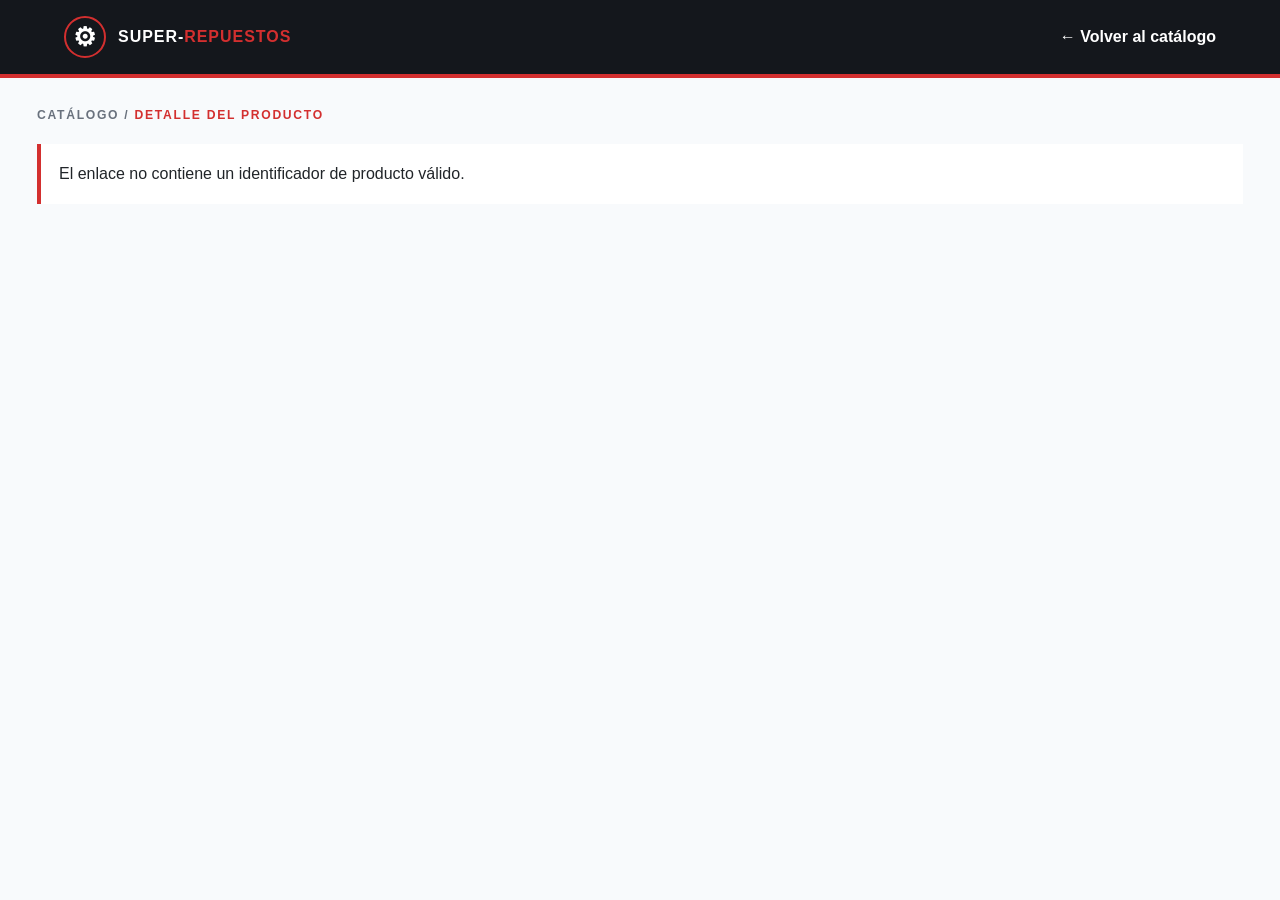
<file: frontend/detalle.html>
<!DOCTYPE html>
<html lang="es">
<head>
  <meta charset="UTF-8">
  <meta name="viewport" content="width=device-width, initial-scale=1">
  <meta name="description" content="Detalle del repuesto, imágenes, valoración y disponibilidad por sucursal.">
  <title>Detalle del repuesto | Super-Repuestos</title>
  <link rel="stylesheet" href="css/detalle.css">
</head>
<body>
  <header class="detalle-header">
    <a class="marca-sitio" href="index.html" aria-label="Volver al catálogo">
      <span class="marca-icono" aria-hidden="true">⚙</span>
      <span>SUPER-<b>REPUESTOS</b></span>
    </a>
    <a class="volver" href="index.html">← Volver al catálogo</a>
  </header>

  <main class="detalle-main">
    <p class="miga">CATÁLOGO / <span>DETALLE DEL PRODUCTO</span></p>
    <div id="estado-detalle" class="estado-detalle" role="status" aria-live="polite">Cargando producto…</div>

    <section id="producto-detalle" class="producto-layout" hidden>
      <div class="galeria panel">
        <div class="foto-principal-wrap">
          <img id="foto-principal" class="foto-principal" alt="">
          <span id="sin-foto" class="sin-foto" hidden>IMAGEN NO DISPONIBLE</span>
        </div>
        <div id="miniaturas" class="miniaturas" aria-label="Imágenes del producto"></div>
      </div>

      <section class="producto-info panel" aria-labelledby="nombre-producto">
        <p class="etiqueta-roja">REPUESTO AUTOMOTRIZ</p>
        <h1 id="nombre-producto">Producto</h1>
        <div class="valoracion-resumen">
          <span id="estrellas" class="estrellas" aria-label="Sin valoraciones">☆☆☆☆☆</span>
          <span id="resumen-valoraciones">Sin valoraciones todavía</span>
        </div>
        <p id="descripcion-producto" class="descripcion">Sin descripción disponible.</p>
        <div class="precio-bloque">
          <span class="precio-label">PRECIO BASE</span>
          <strong id="precio-producto" class="precio">$0.00</strong>
        </div>
        <button id="btn-favorito" class="btn-favorito" type="button" aria-pressed="false">
          <span aria-hidden="true">♡</span> Agregar a favoritos
        </button>
        <p id="estado-favorito" class="texto-ayuda" aria-live="polite"></p>

        <section class="sucursales-bloque" aria-labelledby="titulo-sucursales">
          <h2 id="titulo-sucursales">Disponibilidad por sucursal</h2>
          <div class="tabla-scroll">
            <table>
              <thead><tr><th>Sucursal</th><th>Dirección</th><th>Existencias</th></tr></thead>
              <tbody id="filas-sucursales"></tbody>
            </table>
          </div>
        </section>
      </section>
    </section>

    <section id="opiniones" class="opiniones panel" hidden>
      <div class="opiniones-cabecera">
        <div>
          <p class="etiqueta-roja">EXPERIENCIAS DE MECÁNICOS</p>
          <h2>Valoraciones y opiniones</h2>
        </div>
        <p id="promedio-opiniones" class="promedio-grande">—<span>/5</span></p>
      </div>
      <form id="form-valoracion" class="form-valoracion">
        <label for="puntuacion">Tu puntuación</label>
        <select id="puntuacion" required>
          <option value="">Selecciona</option>
          <option value="5">5 — Excelente</option>
          <option value="4">4 — Muy bueno</option>
          <option value="3">3 — Bueno</option>
          <option value="2">2 — Regular</option>
          <option value="1">1 — Malo</option>
        </select>
        <label for="opinion">Tu opinión</label>
        <textarea id="opinion" rows="3" maxlength="1500" placeholder="Cuéntales a otros mecánicos tu experiencia…" required></textarea>
        <button class="btn-principal" type="submit">Publicar valoración</button>
        <p id="estado-valoracion" class="texto-ayuda" aria-live="polite"></p>
      </form>
      <div id="lista-opiniones" class="lista-opiniones"></div>
    </section>
  </main>
  <script src="js/detalle.js" defer></script>
</body>
</html>
</file>
<file: frontend/css/detalle.css>
/* Página de detalle: reutiliza la paleta de Super-Repuestos */
:root {
  --rojo: #d32f2f; --rojo-hover: #b71c1c; --fondo: #14171c;
  --tarjeta: #1c2026; --input: #292e37; --linea: #343a45;
  --muted: #aab1bc; --blanco: #fff; --pagina: #f8fafc;
  --texto: #212529; --borde: #e5e7eb; --verde: #11805f;
  --radio: 10px;
}
* { box-sizing: border-box; }
[hidden] { display: none !important; }
.volver:focus-visible,.marca-sitio:focus-visible { outline:2px solid var(--blanco); outline-offset:4px; }
body { margin: 0; color: var(--texto); background: var(--pagina); font-family: "Segoe UI", Arial, sans-serif; line-height: 1.5; }
button, input, select, textarea { font: inherit; }
.detalle-header { min-height: 78px; padding: 16px max(5vw, 20px); display:flex; align-items:center; justify-content:space-between; gap:20px; background:var(--fondo); border-bottom:4px solid var(--rojo); }
.marca-sitio { display:flex; align-items:center; gap:12px; color:var(--blanco); text-decoration:none; font-weight:900; letter-spacing:.06em; }
.marca-sitio b { color:var(--rojo); }
.marca-icono { display:grid; place-items:center; width:42px; height:42px; border:2px solid var(--rojo); border-radius:50%; font-size:26px; }
.volver { color:var(--blanco); text-decoration:none; font-weight:700; }
.volver:hover { color:#ffb4b4; }
.detalle-main { max-width:1250px; margin:0 auto; padding:28px 22px 70px; }
.miga,.etiqueta-roja { font-size:.76rem; font-weight:900; letter-spacing:.14em; }
.miga { margin:0 0 20px; color:#69717d; }
.miga span,.etiqueta-roja { color:var(--rojo); }
.estado-detalle { padding:18px; margin-bottom:18px; background:white; border-left:4px solid var(--rojo); }
.estado-detalle:empty { display:none; }
.producto-layout { display:grid; grid-template-columns:minmax(240px,.9fr) minmax(0,1.4fr); gap:22px; align-items:start; }
.panel { background:white; border:1px solid var(--borde); border-radius:var(--radio); box-shadow:6px 6px 0 var(--borde); }
.galeria { padding:16px; }
.foto-principal-wrap { min-height:340px; display:grid; place-items:center; overflow:hidden; background:#f1f3f5; border:1px solid var(--borde); }
.foto-principal { width:100%; height:340px; object-fit:contain; }
.sin-foto { padding:45px 12px; color:#7b8490; font-weight:800; letter-spacing:.1em; text-align:center; }
.miniaturas { display:flex; gap:10px; flex-wrap:wrap; padding-top:12px; }
.miniatura { width:72px; height:72px; padding:3px; border:1px solid var(--borde); border-radius:6px; background:white; cursor:pointer; }
.miniatura[aria-pressed="true"],.miniatura:hover { border:2px solid var(--rojo); }
.miniatura img { width:100%; height:100%; object-fit:contain; }
.producto-info { padding:26px; background:var(--tarjeta); color:var(--blanco); border-color:var(--linea); box-shadow:7px 7px 0 var(--rojo); }
.etiqueta-roja { margin:0 0 8px; }
.producto-info h1 { margin:0 0 10px; font-size:clamp(1.8rem,3vw,2.7rem); line-height:1.1; overflow-wrap:anywhere; }
.valoracion-resumen { display:flex; align-items:center; flex-wrap:wrap; gap:10px; color:var(--muted); font-size:.9rem; }
.estrellas { color:#f3b323; letter-spacing:2px; font-size:1.2rem; }
.descripcion { margin:20px 0; color:#d0d4db; white-space:pre-line; }
.precio-bloque { display:flex; flex-direction:column; gap:2px; padding:16px 0; border-top:1px solid var(--linea); border-bottom:1px solid var(--linea); }
.precio-label { color:var(--muted); font-size:.75rem; letter-spacing:.12em; font-weight:800; }
.precio { color:#ff5555; font-size:clamp(2rem,4vw,2.8rem); line-height:1.2; }
#sucursal-detalle {
  width: min(100%, 320px);
  min-height: 44px;
  margin: 4px 0 10px;
  padding: 8px 12px;
  border: 1px solid var(--linea);
  border-radius: var(--radio);
  background-color: var(--input);
  color: var(--blanco);
  color-scheme: dark;
}
.estado-sucursal-detalle { margin: 4px 0 0; font-weight: 700; }
.btn-favorito,.btn-principal { min-height:46px; padding:11px 18px; border:0; border-radius:6px; background:var(--rojo); color:white; font-weight:800; cursor:pointer; }
.btn-favorito { margin-top:16px; width:100%; }
.btn-favorito:hover,.btn-principal:hover { background:var(--rojo-hover); }
.btn-favorito[aria-pressed="true"] { background:#7f1d1d; }
.btn-favorito span { font-size:1.2em; margin-right:5px; }
.texto-ayuda { color:var(--muted); font-size:.88rem; }
.sucursales-bloque { margin-top:26px; }
.sucursales-bloque h2 { margin:0 0 12px; font-size:1.12rem; }
.tabla-scroll { overflow-x:auto; }
table { width:100%; border-collapse:collapse; font-size:.9rem; }
th,td { text-align:left; padding:10px 8px; border-bottom:1px solid var(--linea); vertical-align:top; }
th { color:var(--muted); font-size:.72rem; text-transform:uppercase; letter-spacing:.06em; }
td { color:#eef0f3; }
.stock-ok { color:#4cc9a0; font-weight:800; }
.stock-cero { color:#c2c7d0; }
.opiniones { margin-top:28px; padding:26px; }
.opiniones-cabecera { display:flex; justify-content:space-between; align-items:center; gap:20px; border-bottom:1px solid var(--borde); padding-bottom:18px; }
.opiniones h2 { margin:0; font-size:1.6rem; }
.promedio-grande { margin:0; color:var(--rojo); font-size:2.6rem; font-weight:900; }
.promedio-grande span { font-size:1rem; color:#6b7280; }
.form-valoracion { display:grid; grid-template-columns:1fr; gap:8px; max-width:650px; padding:20px 0; }
.form-valoracion label { color:var(--texto); font-weight:800; font-size:.85rem; }
.form-valoracion select,.form-valoracion textarea { width:100%; padding:11px; border:1px solid var(--borde); border-radius:6px; background:white; color:var(--texto); }
.form-valoracion textarea { resize:vertical; }
.form-valoracion .texto-ayuda { color:#59616d; }
.lista-opiniones { display:grid; gap:12px; }
.opinion-card { padding:15px; border:1px solid var(--borde); border-radius:8px; }
.opinion-card h3 { margin:0; font-size:1rem; }
.opinion-card .estrellas { display:block; margin:3px 0; }
.opinion-card p { margin:6px 0 0; white-space:pre-line; }
@media(max-width:850px) { .producto-layout { grid-template-columns:1fr; } .foto-principal-wrap,.foto-principal { min-height:260px; height:260px; } }
@media(max-width:520px) { .detalle-header { align-items:flex-start; flex-direction:column; } .detalle-main { padding:20px 14px 45px; } .producto-info,.opiniones { padding:18px; } .foto-principal-wrap,.foto-principal { min-height:220px; height:220px; } .opiniones-cabecera { align-items:flex-start; } }
</file>
